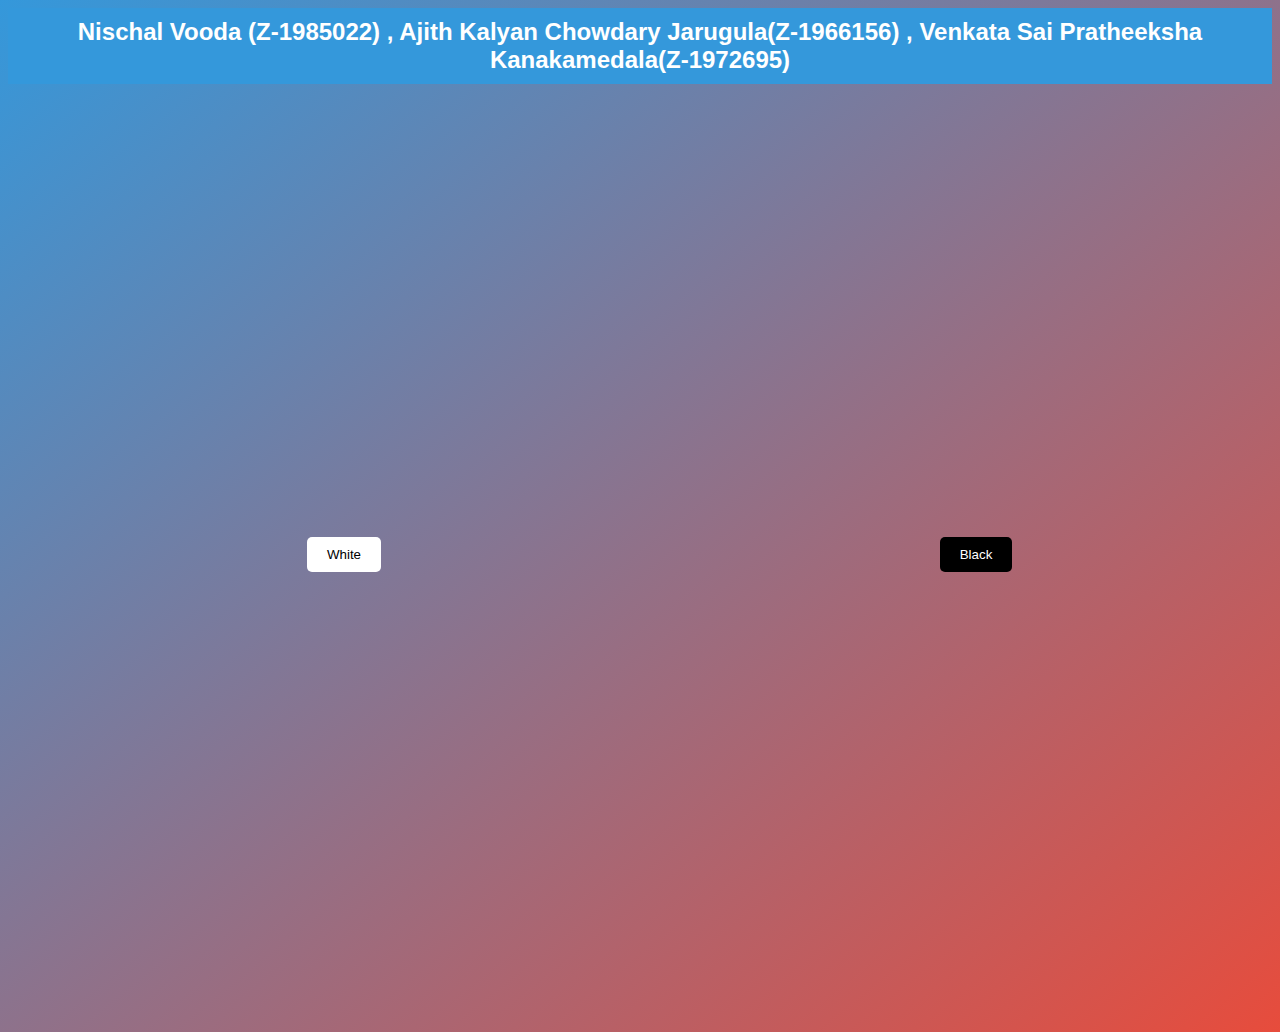
<file: web_code/index.html>
<!DOCTYPE html>
<html lang="en">

<head>
    <title>HCI Project 1</title>
    <link rel="stylesheet" type="text/css" href="style.css">
</head>

<body>
    <div class="header">Nischal Vooda (Z-1985022) ,
        Ajith Kalyan Chowdary Jarugula(Z-1966156) ,
        Venkata Sai Pratheeksha Kanakamedala(Z-1972695)
    </div>

    <div class="container">
        <div class="left">
            <button class="white-button" onclick="window.location.href='page_white/index.html'">White</button>
        </div>
        <div class="right">
            <button class="black-button" onclick="window.location.href='page_black/index.html'">Black</button>
        </div>
    </div>

</body>

</html>
</file>
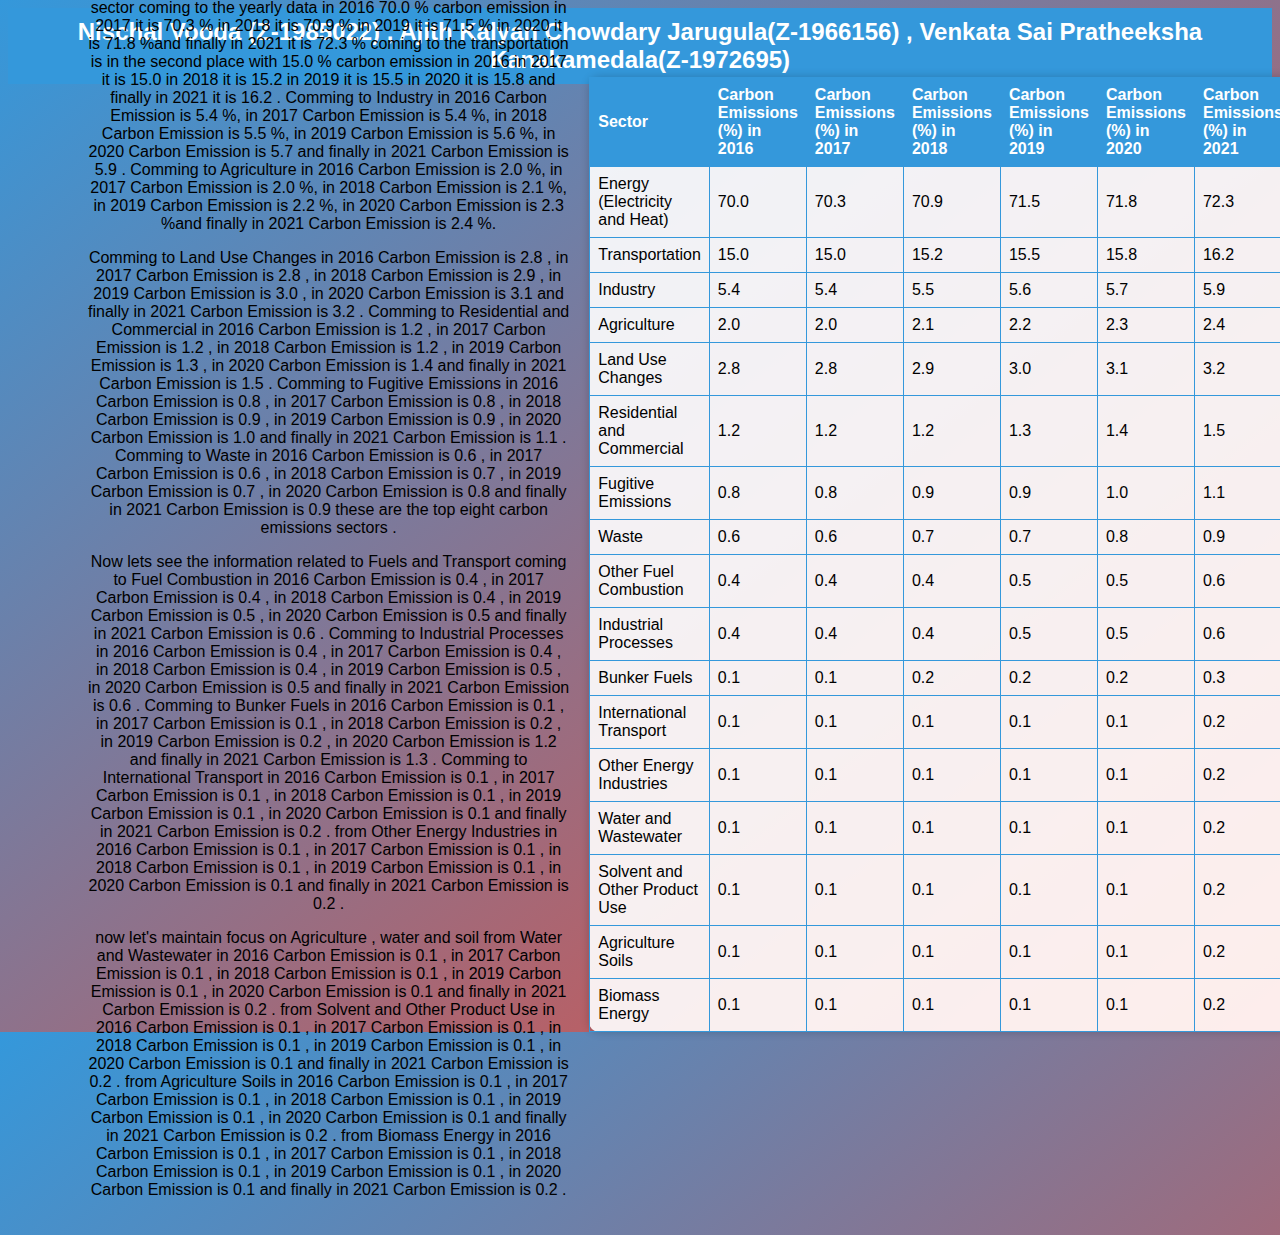
<file: web_code/page_black/index.html>
<!DOCTYPE html>
<html lang="en">

<head>
    <title>HCI Project 1</title>
    <link rel="stylesheet" type="text/css" href="style.css">
</head>

<body>
    <div class="header">Nischal Vooda (Z-1985022) ,
        Ajith Kalyan Chowdary Jarugula(Z-1966156) ,
        Venkata Sai Pratheeksha Kanakamedala(Z-1972695)
        </div>
    <div class="container">
        <div class="left">

            <div class="container">
                <div class="left">
                    <p>
                        This data is related to carbon Emission from 2016 to 2021 from different sectors we consider top 18
                        sectors from those Energy sector is in the top and Biomass Energy is in the last we will provide carbon
                        emission in personage for every sector in each year
                        As we already discussed
                        <span class="item" data-cell="0"> Energy sector </span>
                        is the most carbon emission sector coming to the yearly data
                        in
                        <span class="item" data-cell="1"> 2016 70.0 % carbon emission</span> in
                        <span class="item" data-cell="2"> 2017 it is 70.3 %</span> in
                        <span class="item" data-cell="3"> 2018 it is 70.9 %</span> in
                        <span class="item" data-cell="4"> 2019 it is 71.5 %</span> in
                        <span class="item" data-cell="5">2020 it is 71.8 %</span>and finally in
                        <span class="item" data-cell="6">2021 it is 72.3 %</span>
        
                        coming to the
                        <span class="item" data-cell="7"> transportation </span> is in the second place with
                        <span class="item" data-cell="8"> 15.0 % carbon emission in 2016</span> in
                        <span class="item" data-cell="9"> 2017 it is 15.0 </span> in
                        <span class="item" data-cell="10"> 2018 it is 15.2 </span> in
                        <span class="item" data-cell="11"> 2019 it is 15.5 </span> in
                        <span class="item" data-cell="12">2020 it is 15.8 </span>and finally in
                        <span class="item" data-cell="13">2021 it is 16.2 </span>.
        
                        Comming to
                        <span class="item" data-cell="14"> Industry </span> in
                        <span class="item" data-cell="15"> 2016 Carbon Emission is 5.4 %,</span> in
                        <span class="item" data-cell="16"> 2017 Carbon Emission is 5.4 %,</span> in
                        <span class="item" data-cell="17"> 2018 Carbon Emission is 5.5 %, </span> in
                        <span class="item" data-cell="18"> 2019 Carbon Emission is 5.6 %,</span> in
                        <span class="item" data-cell="19">2020 Carbon Emission is 5.7 </span>and finally in
                        <span class="item" data-cell="20">2021 Carbon Emission is 5.9 </span>.
        
                        Comming to
                        <span class="item" data-cell="21"> Agriculture </span> in
                        <span class="item" data-cell="22"> 2016 Carbon Emission is 2.0 %,</span> in
                        <span class="item" data-cell="23"> 2017 Carbon Emission is 2.0 %,</span> in
                        <span class="item" data-cell="24"> 2018 Carbon Emission is 2.1 %, </span> in
                        <span class="item" data-cell="25"> 2019 Carbon Emission is 2.2 %,</span> in
                        <span class="item" data-cell="26">2020 Carbon Emission is 2.3 %</span>and finally in
                        <span class="item" data-cell="27">2021 Carbon Emission is 2.4 %</span>.
        
                    </p>
        
                    <p>
        
                        Comming to
                        <span class="item" data-cell="28"> Land Use Changes </span> in
                        <span class="item" data-cell="29"> 2016 Carbon Emission is 2.8 ,</span> in
                        <span class="item" data-cell="30"> 2017 Carbon Emission is 2.8 ,</span> in
                        <span class="item" data-cell="31"> 2018 Carbon Emission is 2.9 , </span> in
                        <span class="item" data-cell="32"> 2019 Carbon Emission is 3.0 ,</span> in
                        <span class="item" data-cell="33">2020 Carbon Emission is 3.1 </span>and finally in
                        <span class="item" data-cell="34">2021 Carbon Emission is 3.2 </span>.
        
                        Comming to
                        <span class="item" data-cell="35"> Residential and Commercial </span> in
                        <span class="item" data-cell="36"> 2016 Carbon Emission is 1.2 ,</span> in
                        <span class="item" data-cell="37"> 2017 Carbon Emission is 1.2 ,</span> in
                        <span class="item" data-cell="38"> 2018 Carbon Emission is 1.2 , </span> in
                        <span class="item" data-cell="39"> 2019 Carbon Emission is 1.3 ,</span> in
                        <span class="item" data-cell="40">2020 Carbon Emission is 1.4 </span>and finally in
                        <span class="item" data-cell="41">2021 Carbon Emission is 1.5 </span>.
        
                        Comming to
                        <span class="item" data-cell="42"> Fugitive Emissions </span> in
                        <span class="item" data-cell="43"> 2016 Carbon Emission is 0.8 ,</span> in
                        <span class="item" data-cell="44"> 2017 Carbon Emission is 0.8 ,</span> in
                        <span class="item" data-cell="45"> 2018 Carbon Emission is 0.9 , </span> in
                        <span class="item" data-cell="46"> 2019 Carbon Emission is 0.9 ,</span> in
                        <span class="item" data-cell="47">2020 Carbon Emission is 1.0 </span>and finally in
                        <span class="item" data-cell="48">2021 Carbon Emission is 1.1 </span>.
        
                        Comming to
                        <span class="item" data-cell="49"> Waste </span> in
                        <span class="item" data-cell="50"> 2016 Carbon Emission is 0.6 ,</span> in
                        <span class="item" data-cell="51"> 2017 Carbon Emission is 0.6 ,</span> in
                        <span class="item" data-cell="52"> 2018 Carbon Emission is 0.7 , </span> in
                        <span class="item" data-cell="53"> 2019 Carbon Emission is 0.7 ,</span> in
                        <span class="item" data-cell="54">2020 Carbon Emission is 0.8 </span>and finally in
                        <span class="item" data-cell="55">2021 Carbon Emission is 0.9 </span> these are the top eight carbon
                        emissions sectors .
        
                    </p>
        
                    <p>
                        Now lets see the information related to Fuels and Transport coming to
                        <span class="item" data-cell="56"> Fuel Combustion </span> in
                        <span class="item" data-cell="57"> 2016 Carbon Emission is 0.4 ,</span> in
                        <span class="item" data-cell="58"> 2017 Carbon Emission is 0.4 ,</span> in
                        <span class="item" data-cell="59"> 2018 Carbon Emission is 0.4 , </span> in
                        <span class="item" data-cell="60"> 2019 Carbon Emission is 0.5 ,</span> in
                        <span class="item" data-cell="61">2020 Carbon Emission is 0.5 </span>and finally in
                        <span class="item" data-cell="62">2021 Carbon Emission is 0.6 </span>.
        
        
                        Comming to
                        <span class="item" data-cell="63"> Industrial Processes </span> in
                        <span class="item" data-cell="64"> 2016 Carbon Emission is 0.4 ,</span> in
                        <span class="item" data-cell="65"> 2017 Carbon Emission is 0.4 ,</span> in
                        <span class="item" data-cell="66"> 2018 Carbon Emission is 0.4 , </span> in
                        <span class="item" data-cell="67"> 2019 Carbon Emission is 0.5 ,</span> in
                        <span class="item" data-cell="68">2020 Carbon Emission is 0.5 </span>and finally in
                        <span class="item" data-cell="69">2021 Carbon Emission is 0.6 </span>.
        
                        Comming to
                        <span class="item" data-cell="70"> Bunker Fuels</span> in
                        <span class="item" data-cell="71"> 2016 Carbon Emission is 0.1 ,</span> in
                        <span class="item" data-cell="72"> 2017 Carbon Emission is 0.1 ,</span> in
                        <span class="item" data-cell="73"> 2018 Carbon Emission is 0.2 , </span> in
                        <span class="item" data-cell="74"> 2019 Carbon Emission is 0.2 ,</span> in
                        <span class="item" data-cell="75">2020 Carbon Emission is 1.2 </span>and finally in
                        <span class="item" data-cell="76">2021 Carbon Emission is 1.3 </span>.
        
                        Comming to
                        <span class="item" data-cell="77"> International Transport </span> in
                        <span class="item" data-cell="78"> 2016 Carbon Emission is 0.1 ,</span> in
                        <span class="item" data-cell="79"> 2017 Carbon Emission is 0.1 ,</span> in
                        <span class="item" data-cell="80"> 2018 Carbon Emission is 0.1 , </span> in
                        <span class="item" data-cell="81"> 2019 Carbon Emission is 0.1 ,</span> in
                        <span class="item" data-cell="82">2020 Carbon Emission is 0.1 </span>and finally in
                        <span class="item" data-cell="83">2021 Carbon Emission is 0.2 </span>.
        
                        from
                        <span class="item" data-cell="84"> Other Energy Industries </span> in
                        <span class="item" data-cell="85"> 2016 Carbon Emission is 0.1 ,</span> in
                        <span class="item" data-cell="86"> 2017 Carbon Emission is 0.1 ,</span> in
                        <span class="item" data-cell="87"> 2018 Carbon Emission is 0.1 , </span> in
                        <span class="item" data-cell="88"> 2019 Carbon Emission is 0.1 ,</span> in
                        <span class="item" data-cell="89">2020 Carbon Emission is 0.1 </span>and finally in
                        <span class="item" data-cell="90">2021 Carbon Emission is 0.2 </span>.
        
                    </p>
        
                    <p>
        
                        now let's maintain focus on Agriculture , water and soil
        
                        from
                        <span class="item" data-cell="91"> Water and Wastewater </span> in
                        <span class="item" data-cell="92"> 2016 Carbon Emission is 0.1 ,</span> in
                        <span class="item" data-cell="93"> 2017 Carbon Emission is 0.1 ,</span> in
                        <span class="item" data-cell="94"> 2018 Carbon Emission is 0.1 , </span> in
                        <span class="item" data-cell="95"> 2019 Carbon Emission is 0.1 ,</span> in
                        <span class="item" data-cell="96">2020 Carbon Emission is 0.1 </span>and finally in
                        <span class="item" data-cell="97">2021 Carbon Emission is 0.2 </span>.
        
        
                        from
                        <span class="item" data-cell="98"> Solvent and Other Product Use </span> in
                        <span class="item" data-cell="99"> 2016 Carbon Emission is 0.1 ,</span> in
                        <span class="item" data-cell="100"> 2017 Carbon Emission is 0.1 ,</span> in
                        <span class="item" data-cell="101"> 2018 Carbon Emission is 0.1 , </span> in
                        <span class="item" data-cell="102"> 2019 Carbon Emission is 0.1 ,</span> in
                        <span class="item" data-cell="103">2020 Carbon Emission is 0.1 </span>and finally in
                        <span class="item" data-cell="104">2021 Carbon Emission is 0.2 </span>.
        
        
                        from
                        <span class="item" data-cell="105"> Agriculture Soils </span> in
                        <span class="item" data-cell="106"> 2016 Carbon Emission is 0.1 ,</span> in
                        <span class="item" data-cell="107"> 2017 Carbon Emission is 0.1 ,</span> in
                        <span class="item" data-cell="108"> 2018 Carbon Emission is 0.1 , </span> in
                        <span class="item" data-cell="109"> 2019 Carbon Emission is 0.1 ,</span> in
                        <span class="item" data-cell="110">2020 Carbon Emission is 0.1 </span>and finally in
                        <span class="item" data-cell="111">2021 Carbon Emission is 0.2 </span>.
        
                        from
                        <span class="item" data-cell="112"> Biomass Energy </span> in
                        <span class="item" data-cell="113"> 2016 Carbon Emission is 0.1 ,</span> in
                        <span class="item" data-cell="114"> 2017 Carbon Emission is 0.1 ,</span> in
                        <span class="item" data-cell="115"> 2018 Carbon Emission is 0.1 , </span> in
                        <span class="item" data-cell="116"> 2019 Carbon Emission is 0.1 ,</span> in
                        <span class="item" data-cell="117">2020 Carbon Emission is 0.1 </span>and finally in
                        <span class="item" data-cell="118">2021 Carbon Emission is 0.2 </span>.
        
        
                    </p>
        
                </div>
                <table class="right">
                    <tr>
                        <th>Sector</th>
                        <th>Carbon Emissions (%) in 2016</th>
                        <th>Carbon Emissions (%) in 2017</th>
                        <th>Carbon Emissions (%) in 2018</th>
                        <th>Carbon Emissions (%) in 2019</th>
                        <th>Carbon Emissions (%) in 2020</th>
                        <th>Carbon Emissions (%) in 2021</th>
                    </tr>
                    <tr>
                        <td data-cell="0">Energy (Electricity and Heat)</td>
                        <td data-cell="1">70.0</td>
                        <td data-cell="2">70.3</td>
                        <td data-cell="3">70.9</td>
                        <td data-cell="4">71.5</td>
                        <td data-cell="5">71.8</td>
                        <td data-cell="6">72.3</td>
                    </tr>
                    <tr>
                        <td data-cell="7">Transportation</td>
                        <td data-cell="8">15.0</td>
                        <td data-cell="9">15.0</td>
                        <td data-cell="10">15.2</td>
                        <td data-cell="11">15.5</td>
                        <td data-cell="12">15.8</td>
                        <td data-cell="13">16.2</td>
                    </tr>
                    <tr>
                        <td data-cell="14">Industry</td>
                        <td data-cell="15">5.4</td>
                        <td data-cell="16">5.4</td>
                        <td data-cell="17">5.5</td>
                        <td data-cell="18">5.6</td>
                        <td data-cell="19">5.7</td>
                        <td data-cell="20">5.9</td>
                    </tr>
        
        
                    <tr>
                        <td data-cell="21">Agriculture</td>
                        <td data-cell="22">2.0</td>
                        <td data-cell="23">2.0</td>
                        <td data-cell="24">2.1</td>
                        <td data-cell="25">2.2</td>
                        <td data-cell="26">2.3</td>
                        <td data-cell="27">2.4</td>
                    </tr>
        
                    <tr>
                        <td data-cell="28">Land Use Changes</td>
                        <td data-cell="29">2.8</td>
                        <td data-cell="30">2.8</td>
                        <td data-cell="31">2.9</td>
                        <td data-cell="32">3.0</td>
                        <td data-cell="33">3.1</td>
                        <td data-cell="34">3.2</td>
                    </tr>
        
                    <tr>
                        <td data-cell="35">Residential and Commercial</td>
                        <td data-cell="36">1.2</td>
                        <td data-cell="37">1.2</td>
                        <td data-cell="38">1.2</td>
                        <td data-cell="39">1.3</td>
                        <td data-cell="40">1.4</td>
                        <td data-cell="41">1.5</td>
                    </tr>
                    <tr>
                        <td data-cell="42">Fugitive Emissions</td>
                        <td data-cell="43">0.8</td>
                        <td data-cell="44">0.8</td>
                        <td data-cell="45">0.9</td>
                        <td data-cell="46">0.9</td>
                        <td data-cell="47">1.0</td>
                        <td data-cell="48">1.1</td>
                    </tr>
        
                    <tr>
                        <td data-cell="49">Waste</td>
                        <td data-cell="50">0.6</td>
                        <td data-cell="51">0.6</td>
                        <td data-cell="52">0.7</td>
                        <td data-cell="53">0.7</td>
                        <td data-cell="54">0.8</td>
                        <td data-cell="55">0.9</td>
                    </tr>
        
                    <tr>
                        <td data-cell="56">Other Fuel Combustion</td>
                        <td data-cell="57">0.4</td>
                        <td data-cell="58">0.4</td>
                        <td data-cell="59">0.4</td>
                        <td data-cell="60">0.5</td>
                        <td data-cell="61">0.5</td>
                        <td data-cell="62">0.6</td>
                    </tr>
                    <tr>
                        <td data-cell="63">Industrial Processes</td>
                        <td data-cell="64">0.4</td>
                        <td data-cell="65">0.4</td>
                        <td data-cell="66">0.4</td>
                        <td data-cell="67">0.5</td>
                        <td data-cell="68">0.5</td>
                        <td data-cell="69">0.6</td>
                    </tr>
                    <tr>
                        <td data-cell="70">Bunker Fuels</td>
                        <td data-cell="71">0.1</td>
                        <td data-cell="72">0.1</td>
                        <td data-cell="73">0.2</td>
                        <td data-cell="74">0.2</td>
                        <td data-cell="75">0.2</td>
                        <td data-cell="76">0.3</td>
                    </tr>
                    <tr>
                        <td data-cell="77">International Transport</td>
                        <td data-cell="78">0.1</td>
                        <td data-cell="79">0.1</td>
                        <td data-cell="80">0.1</td>
                        <td data-cell="81">0.1</td>
                        <td data-cell="82">0.1</td>
                        <td data-cell="83">0.2</td>
                    </tr>
                    <tr>
                        <td data-cell="84">Other Energy Industries</td>
                        <td data-cell="85">0.1</td>
                        <td data-cell="86">0.1</td>
                        <td data-cell="87">0.1</td>
                        <td data-cell="88">0.1</td>
                        <td data-cell="89">0.1</td>
                        <td data-cell="90">0.2</td>
                    </tr>
        
        
                    <tr>
                        <td data-cell="91">Water and Wastewater</td>
                        <td data-cell="92">0.1</td>
                        <td data-cell="93">0.1</td>
                        <td data-cell="94">0.1</td>
                        <td data-cell="95">0.1</td>
                        <td data-cell="96">0.1</td>
                        <td data-cell="97">0.2</td>
                    </tr>
                    <tr>
                        <td data-cell="98">Solvent and Other Product Use</td>
                        <td data-cell="99">0.1</td>
                        <td data-cell="100">0.1</td>
                        <td data-cell="101">0.1</td>
                        <td data-cell="102">0.1</td>
                        <td data-cell="103">0.1</td>
                        <td data-cell="104">0.2</td>
                    </tr>
                    <tr>
                        <td data-cell="105">Agriculture Soils</td>
                        <td data-cell="106">0.1</td>
                        <td data-cell="107">0.1</td>
                        <td data-cell="108">0.1</td>
                        <td data-cell="109">0.1</td>
                        <td data-cell="110">0.1</td>
                        <td data-cell="111">0.2</td>
                    </tr>
                    <tr>
                        <td data-cell="112">Biomass Energy</td>
                        <td data-cell="113">0.1</td>
                        <td data-cell="114">0.1</td>
                        <td data-cell="115">0.1</td>
                        <td data-cell="116">0.1</td>
                        <td data-cell="117">0.1</td>
                        <td data-cell="118">0.2</td>
                    </tr>
                </table>
            </div>
            <script src="script.js"></script>

           
        </div>
    </div>
    
</body>

</html>
</file>
<file: web_code/style.css>
body {
    background: linear-gradient(to bottom right, #3498db, #e74c3c);
    font-family: Arial, sans-serif;
    font-size: 16px;
}

.container {
    display: flex;
    width: 100%;
    height: 100vh;
    justify-content: center;
    align-items: center;
    padding: 20px;
}

.left {
    flex: 1;
    text-align: center;
    padding: 20px;
    color: white;
}

.right {
    flex: 1;
    text-align: center;
    padding: 20px;
    /* background-color: rgba(255, 255, 255, 0.9); */
    border-radius: 10px;
    /* box-shadow: 0 0 10px rgba(0, 0, 0, 0.2); */
}



table {
    width: 100%;
    border-collapse: collapse;
}

td {
  color: black;
}

table, th, td {
    border: 1px solid #3498db;
}

th, td {
    padding: 8px;
    text-align: left;
}

th {
    background-color: #3498db;
    color: white;
}

.highlighted {
    background-color: #e74c3c;
    color: white;
}


/* Add a new CSS rule to style the highlighted row in the table */
tr.highlighted {
    background-color: #e74c3c;
    color: white;
}

/* Add a new CSS rule to style the highlighted item in the left column */
.item.highlighted {
    background-color: #e74c3c;
    color: white;
}

/* Add styles for the header */
.header {
    text-align: center;
    background-color: #3498db;
    color: white;
    padding: 10px;
    font-size: 24px;
    font-weight: bold;
}



/* --------------new------------ */


/* text pointer class */

.item {
    cursor: pointer;
    /* font-weight: bold; */
    color: #ffffff;
    /* padding: 5px; */
}

/* Apply the style directly to all <p> tags */
p {
    color: #ffffff;
    /* font-weight: bold; */
    /* padding: 5px; */
}


/* Add styles for the buttons */
.white-button {
    background-color: white;
    color: black;
    border: none;
    padding: 10px 20px;
    cursor: pointer;
    border-radius: 5px;
}

.black-button {
    background-color: black;
    color: white;
    border: none;
    padding: 10px 20px;
    cursor: pointer;
    border-radius: 5px;
}
</file>
<file: web_code/page_black/style.css>
body {
    background: linear-gradient(to bottom right, #3498db, #e74c3c);
    font-family: Arial, sans-serif;
    font-size: 16px;
}

.container {
    display: flex;
    width: 100%;
    height: 100vh;
    justify-content: center;
    align-items: center;
    padding: 20px;
}

.left {
    flex: 1;
    text-align: center;
    padding: 20px;
    color: white;
}

.right {
    flex: 1;
    text-align: center;
    padding: 20px;
    background-color: rgba(255, 255, 255, 0.9);
    border-radius: 10px;
    box-shadow: 0 0 10px rgba(0, 0, 0, 0.2);
}



table {
    width: 100%;
    border-collapse: collapse;
}

td {
  color: black;
}

table, th, td {
    border: 1px solid #3498db;
}

th, td {
    padding: 8px;
    text-align: left;
}

th {
    background-color: #3498db;
    color: white;
}

.highlighted {
    background-color: #e74c3c;
    color: white;
}


/* Add a new CSS rule to style the highlighted row in the table */
tr.highlighted {
    background-color: #e74c3c;
    color: white;
}

/* Add a new CSS rule to style the highlighted item in the left column */
.item.highlighted {
    background-color: #e74c3c;
    color: white;
}

/* Add styles for the header */
.header {
    text-align: center;
    background-color: #3498db;
    color: white;
    padding: 10px;
    font-size: 24px;
    font-weight: bold;
}



/* --------------new------------ */


/* text pointer class */

.item {
    cursor: pointer;
    /* font-weight: bold; */
    color: #000000;
    /* padding: 5px; */
}

/* Apply the style directly to all <p> tags */
p {
    color: #000000;
    /* font-weight: bold; */
    /* padding: 5px; */
}
</file>
